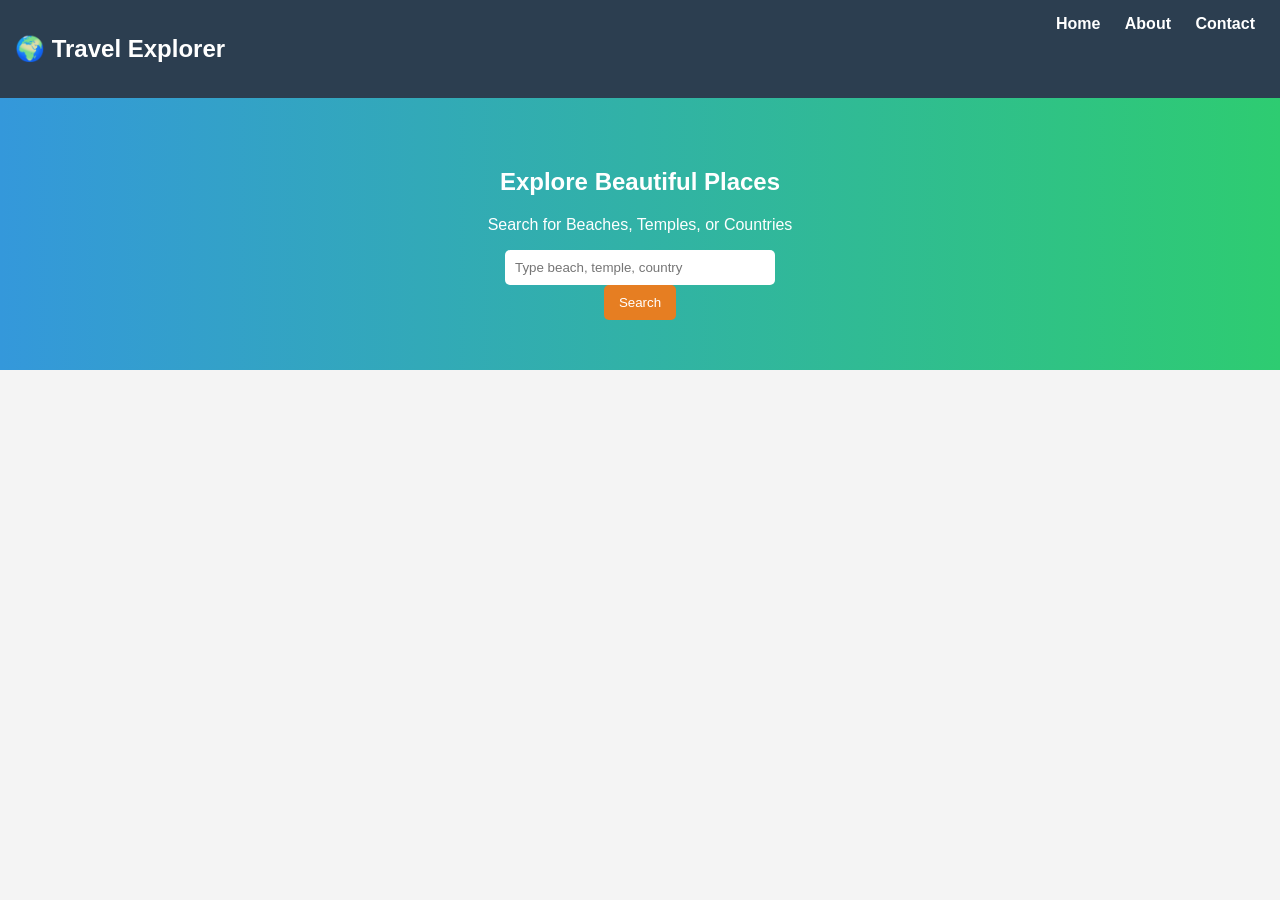
<file: index.html>
<!DOCTYPE html>
<html>
<head>
    <title>Travel Explorer</title>
    <link rel="stylesheet" href="style.css">
</head>

<body>

<nav>
    <h2>🌍 Travel Explorer</h2>
    <div>
        <a href="index.html">Home</a>
        <a href="about.html">About</a>
        <a href="contact.html">Contact</a>
    </div>
</nav>

<section class="hero">
    <h1>Explore Beautiful Places</h1>
    <p>Search for Beaches, Temples, or Countries</p>
<input type="text" id="search" onkeyup="showSuggestions()" placeholder="Type beach, temple, country">
<div id="suggestions"></div>
    <button onclick="searchPlace()">Search</button>
</section>

<div id="result" class="results"></div>

<script src="script.js"></script>

</body>
</html>
</file>
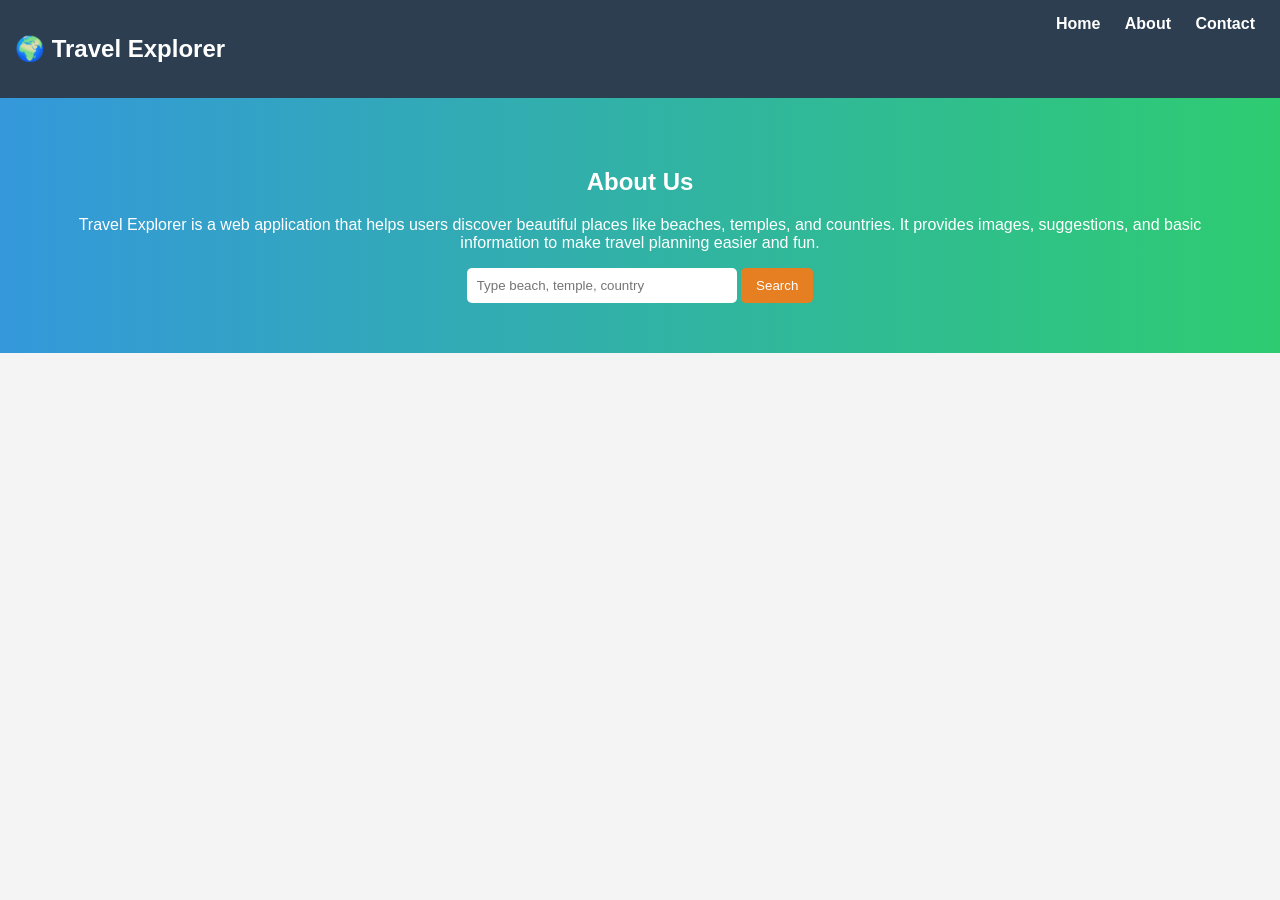
<file: about.html>
<!DOCTYPE html>
<html>
<head>
    <title>Travel Explorer</title>
    <link rel="stylesheet" href="style.css">
</head>

<body>

<nav>
    <h2>🌍 Travel Explorer</h2>
    <div>
        <a href="index.html">Home</a>
        <a href="about.html">About</a>
        <a href="contact.html">Contact</a>
    </div>
</nav>

<section class="hero">
     <h1>About Us</h1>
    <p>
        Travel Explorer is a web application that helps users discover 
        beautiful places like beaches, temples, and countries. 
        It provides images, suggestions, and basic information 
        to make travel planning easier and fun.
    </p>
    <input type="text" id="search" placeholder="Type beach, temple, country">
    <button onclick="searchPlace()">Search</button>
</section>

<div id="result" class="results"></div>

<script src="script.js"></script>

</body>
</html>
</file>
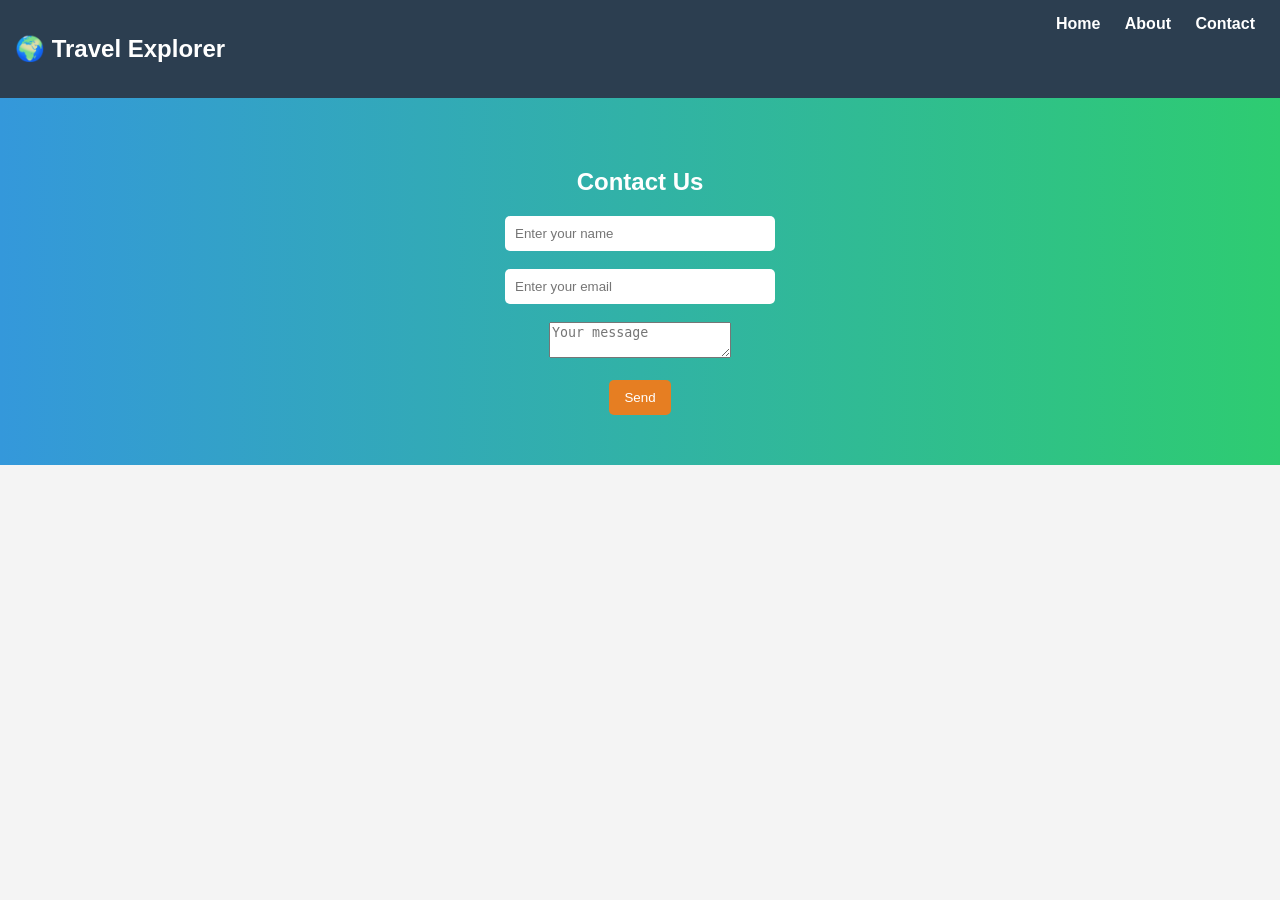
<file: contact.html>
<!DOCTYPE html>
<html>
<head>
    <title>Contact</title>
    <link rel="stylesheet" href="style.css">
</head>

<body>

<nav>
    <h2>🌍 Travel Explorer</h2>
    <div>
        <a href="index.html">Home</a>
        <a href="about.html">About</a>
        <a href="contact.html">Contact</a>
    </div>
</nav>

<section class="hero">
    <h1>Contact Us</h1>

    <form>
        <input type="text" placeholder="Enter your name" required><br><br>
        <input type="email" placeholder="Enter your email" required><br><br>
        <textarea placeholder="Your message" required></textarea><br><br>
        <button type="submit">Send</button>
    </form>

</section>

</body>
</html>
</file>
<file: style.css>
body {
    margin: 0;
    font-family: Arial;
    background: #f4f4f4;
}

nav {
    display: flex;
    justify-content: space-between;
    background: #2c3e50;
    color: white;
    padding: 15px;
}

nav a {
    color: white;
    margin: 10px;
    text-decoration: none;
    font-weight: bold;
}

.hero {
    text-align: center;
    padding: 50px;
    background: linear-gradient(to right, #3498db, #2ecc71);
    color: white;
}

input {
    padding: 10px;
    width: 250px;
    border-radius: 5px;
    border: none;
}

button {
    padding: 10px 15px;
    background: #e67e22;
    color: white;
    border: none;
    cursor: pointer;
    border-radius: 5px;
}

button:hover {
    background: #d35400;
}

.results {
    display: flex;
    justify-content: center;
    flex-wrap: wrap;
    padding: 20px;
}

.card {
    background: white;
    margin: 15px;
    padding: 10px;
    border-radius: 10px;
    box-shadow: 0px 0px 10px gray;
    transition: 0.3s;
}

.card:hover {
    transform: scale(1.05);
}

.card img {
    width: 200px;
    border-radius: 10px;
}
.card img {
    width: 250px;
    height: 180px;
    object-fit: cover;
    border-radius: 10px;
}
.card {
    margin: 15px;
    padding: 10px;
    background: white;
    border-radius: 10px;
    box-shadow: 0 0 10px gray;
    text-align: center;
}

.card img {
    width: 300px;
    height: 200px;
    object-fit: cover;
    border-radius: 10px;
}
</file>
